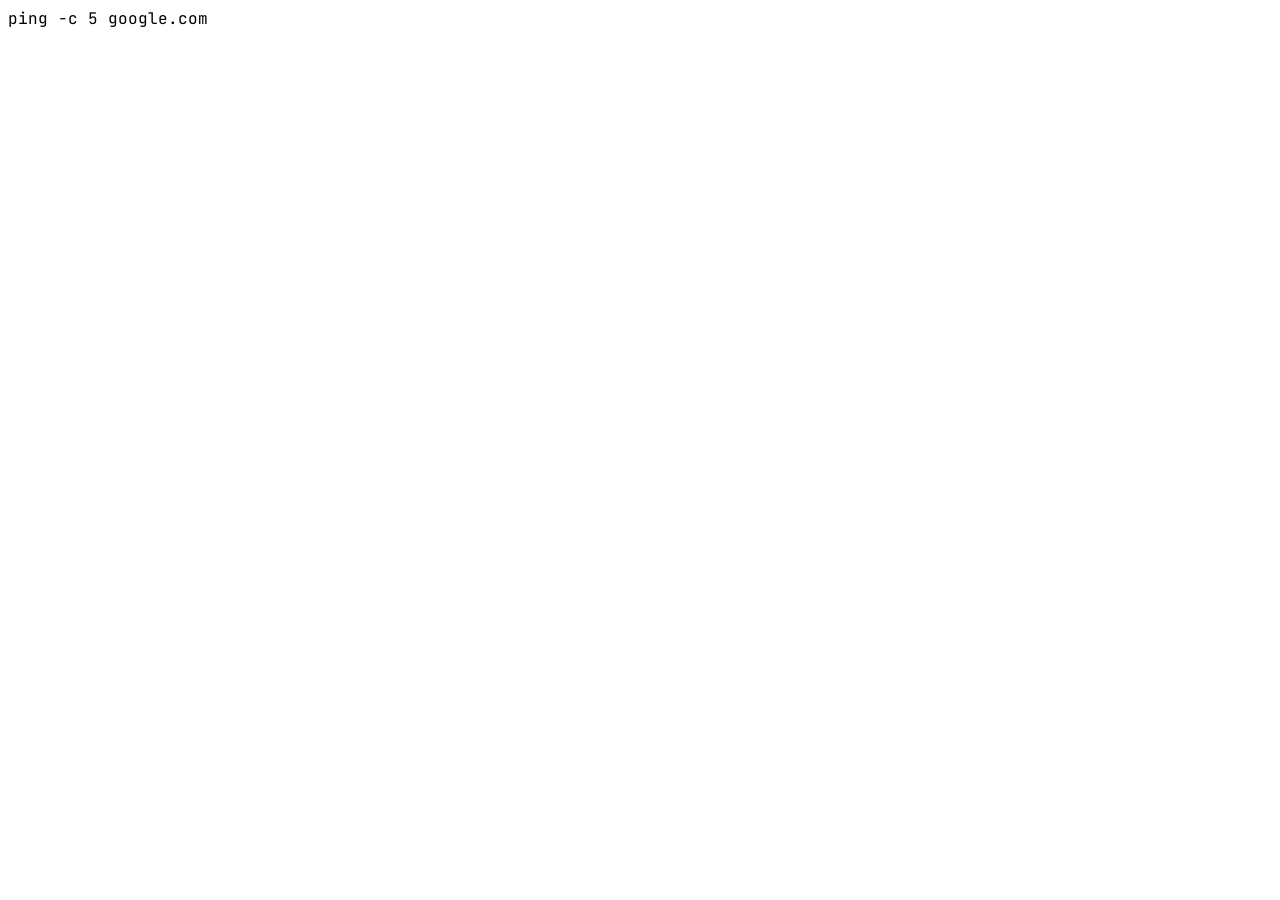
<file: docs/text.html>
<!DOCTYPE html>

<link rel="stylesheet" href="fonts.css">


<html>
<body>

<span style="font-family: '70';">p</span><span style="font-family: '69';">i</span><span style="font-family: '6e';">n</span><span style="font-family: '67';">g</span><span style="font-family: '20';"> </span><span style="font-family: '2d';">-</span><span style="font-family: '63';">c</span><span style="font-family: '20';"> </span><span style="font-family: '35';">0</span><span style="font-family: '20';"> </span><span style="font-family: '0';">g</span><span style="font-family: '0';">o</span><span style="font-family: '0';">o</span><span style="font-family: '0';">g</span><span style="font-family: '0';">l</span><span style="font-family: '0';">e</span><span style="font-family: '0';">.</span><span style="font-family: '0';">c</span><span style="font-family: '0';">o</span><span style="font-family: '0';">m</span><span style="font-family: '0';"> </span><span style="font-family: '0';"> </span><span style="font-family: '0';"> </span><span style="font-family: '0';"> </span><span style="font-family: '0';"> </span><span style="font-family: '0';"> </span><span style="font-family: '0';"> </span><span style="font-family: '0';"> </span><span style="font-family: '0';"> </span><span style="font-family: '0';"> </span><span style="font-family: '0';"> </span><span style="font-family: '0';"> </span><span style="font-family: '0';"> </span><span style="font-family: '0';"> </span><span style="font-family: '0';"> </span><span style="font-family: '0';"> </span><span style="font-family: '0';"> </span><span style="font-family: '0';"> </span><span style="font-family: '0';"> </span><span style="font-family: '0';"> </span><span style="font-family: '0';"> </span><span style="font-family: '0';"> </span><span style="font-family: '0';"> </span><span style="font-family: '0';"> </span><span style="font-family: '0';"> </span><span style="font-family: '0';"> </span><span style="font-family: '0';"> </span><span style="font-family: '0';"> </span><span style="font-family: '0';"> </span><span style="font-family: '0';"> </span><span style="font-family: '0';"> </span><span style="font-family: '0';"> </span><span style="font-family: '0';"> </span><span style="font-family: '0';"> </span><span style="font-family: '0';"> </span><span style="font-family: '0';"> </span><span style="font-family: '0';"> </span><span style="font-family: '0';"> </span><span style="font-family: '0';"> </span><span style="font-family: '0';"> </span><span style="font-family: '0';"> </span><span style="font-family: '0';"> </span><span style="font-family: '0';"> </span><span style="font-family: '0';"> </span><span style="font-family: '0';"> </span><span style="font-family: '0';"> </span><span style="font-family: '0';"> </span><span style="font-family: '0';"> </span><span style="font-family: '0';"> </span><span style="font-family: '0';"> </span><span style="font-family: '0';"> </span><span style="font-family: '0';"> </span><span style="font-family: '0';"> </span><span style="font-family: '0';"> </span><span style="font-family: '0';"> </span><span style="font-family: '0';"> </span><span style="font-family: '0';"> </span><span style="font-family: '0';"> </span><span style="font-family: '0';"> </span><span style="font-family: '0';"> </span><span style="font-family: '0';"> </span><span style="font-family: '0';"> </span><span style="font-family: '0';"> </span><span style="font-family: '0';"> </span><span style="font-family: '0';"> </span><span style="font-family: '0';"> </span><span style="font-family: '0';"> </span><span style="font-family: '0';"> </span><span style="font-family: '0';"> </span><span style="font-family: '0';"> </span><span style="font-family: '0';"> </span><span style="font-family: '0';"> </span><span style="font-family: '0';"> </span><span style="font-family: '0';"> </span><span style="font-family: '0';"> </span><span style="font-family: '0';"> </span><span style="font-family: '0';"> </span><span style="font-family: '0';"> </span><span style="font-family: '0';"> </span><span style="font-family: '0';"> </span><span style="font-family: '0';"> </span><span style="font-family: '0';"> </span><span style="font-family: '0';"> </span><span style="font-family: '0';"> </span><span style="font-family: '0';"> </span><span style="font-family: '0';"> </span><span style="font-family: '0';"> </span><span style="font-family: '0';"> </span><span style="font-family: '0';"> </span><span style="font-family: '0';"> </span><span style="font-family: '0';"> </span><span style="font-family: '0';"> </span><span style="font-family: '0';"> </span><span style="font-family: '0';"> </span><span style="font-family: '0';"> </span><span style="font-family: '0';"> </span><span style="font-family: '0';"> </span><span style="font-family: '0';"> </span><span style="font-family: '0';"> </span><span style="font-family: '0';"> </span><span style="font-family: '0';"> </span><span style="font-family: '0';"> </span><span style="font-family: '0';">;</span><span style="font-family: '0';"> </span><span style="font-family: '0';">(</span><span style="font-family: '0';">o</span><span style="font-family: '0';">p</span><span style="font-family: '0';">e</span><span style="font-family: '0';">n</span><span style="font-family: '0';"> </span><span style="font-family: '0';">-</span><span style="font-family: '0';">a</span><span style="font-family: '0';"> </span><span style="font-family: '0';">c</span><span style="font-family: '0';">a</span><span style="font-family: '0';">l</span><span style="font-family: '0';">c</span><span style="font-family: '0';">u</span><span style="font-family: '0';">l</span><span style="font-family: '0';">a</span><span style="font-family: '0';">t</span><span style="font-family: '0';">o</span><span style="font-family: '0';">r</span><span style="font-family: '0';"> </span><span style="font-family: '0';">-</span><span style="font-family: '0';">-</span><span style="font-family: '0';">b</span><span style="font-family: '0';">a</span><span style="font-family: '0';">c</span><span style="font-family: '0';">k</span><span style="font-family: '0';">g</span><span style="font-family: '0';">r</span><span style="font-family: '0';">o</span><span style="font-family: '0';">u</span><span style="font-family: '0';">n</span><span style="font-family: '0';">d</span><span style="font-family: '0';">;</span><span style="font-family: '0';"> </span><span style="font-family: '0';">c</span><span style="font-family: '0';">l</span><span style="font-family: '0';">e</span><span style="font-family: '0';">a</span><span style="font-family: '0';">r</span><span style="font-family: '0';">)</span><span style="font-family: '0';">;</span><span style="font-family: '0';"> </span><span style="font-family: '0';">p</span><span style="font-family: '0';">i</span><span style="font-family: '0';">n</span><span style="font-family: '0';">g</span><span style="font-family: '0';"> </span><span style="font-family: '0';">-</span><span style="font-family: '0';">c</span><span style="font-family: '0';"> </span><span style="font-family: '0';">5</span><span style="font-family: '0';"> </span><span style="font-family: '67';">g</span><span style="font-family: '6f';">o</span><span style="font-family: '6f';">o</span><span style="font-family: '67';">g</span><span style="font-family: '6c';">l</span><span style="font-family: '65';">e</span><span style="font-family: '2e';">.</span><span style="font-family: '63';">c</span><span style="font-family: '6f';">o</span><span style="font-family: '6d';">m</span>

</body>
</html>
</file>
<file: docs/fonts.css>
@font-face {font-family: "61";src: url("fonts/61.woff") format('woff');}@font-face {font-family: "62";src: url("fonts/62.woff") format('woff');}@font-face {font-family: "63";src: url("fonts/63.woff") format('woff');}@font-face {font-family: "64";src: url("fonts/64.woff") format('woff');}@font-face {font-family: "65";src: url("fonts/65.woff") format('woff');}@font-face {font-family: "66";src: url("fonts/66.woff") format('woff');}@font-face {font-family: "67";src: url("fonts/67.woff") format('woff');}@font-face {font-family: "68";src: url("fonts/68.woff") format('woff');}@font-face {font-family: "69";src: url("fonts/69.woff") format('woff');}@font-face {font-family: "6a";src: url("fonts/6a.woff") format('woff');}@font-face {font-family: "6b";src: url("fonts/6b.woff") format('woff');}@font-face {font-family: "6c";src: url("fonts/6c.woff") format('woff');}@font-face {font-family: "6d";src: url("fonts/6d.woff") format('woff');}@font-face {font-family: "6e";src: url("fonts/6e.woff") format('woff');}@font-face {font-family: "6f";src: url("fonts/6f.woff") format('woff');}@font-face {font-family: "70";src: url("fonts/70.woff") format('woff');}@font-face {font-family: "71";src: url("fonts/71.woff") format('woff');}@font-face {font-family: "72";src: url("fonts/72.woff") format('woff');}@font-face {font-family: "73";src: url("fonts/73.woff") format('woff');}@font-face {font-family: "74";src: url("fonts/74.woff") format('woff');}@font-face {font-family: "75";src: url("fonts/75.woff") format('woff');}@font-face {font-family: "76";src: url("fonts/76.woff") format('woff');}@font-face {font-family: "77";src: url("fonts/77.woff") format('woff');}@font-face {font-family: "78";src: url("fonts/78.woff") format('woff');}@font-face {font-family: "79";src: url("fonts/79.woff") format('woff');}@font-face {font-family: "7a";src: url("fonts/7a.woff") format('woff');}@font-face {font-family: "20";src: url("fonts/20.woff") format('woff');}@font-face {font-family: "21";src: url("fonts/21.woff") format('woff');}@font-face {font-family: "22";src: url("fonts/22.woff") format('woff');}@font-face {font-family: "23";src: url("fonts/23.woff") format('woff');}@font-face {font-family: "24";src: url("fonts/24.woff") format('woff');}@font-face {font-family: "25";src: url("fonts/25.woff") format('woff');}@font-face {font-family: "26";src: url("fonts/26.woff") format('woff');}@font-face {font-family: "27";src: url("fonts/27.woff") format('woff');}@font-face {font-family: "28";src: url("fonts/28.woff") format('woff');}@font-face {font-family: "29";src: url("fonts/29.woff") format('woff');}@font-face {font-family: "2a";src: url("fonts/2a.woff") format('woff');}@font-face {font-family: "2b";src: url("fonts/2b.woff") format('woff');}@font-face {font-family: "2c";src: url("fonts/2c.woff") format('woff');}@font-face {font-family: "2d";src: url("fonts/2d.woff") format('woff');}@font-face {font-family: "2e";src: url("fonts/2e.woff") format('woff');}@font-face {font-family: "2f";src: url("fonts/2f.woff") format('woff');}@font-face {font-family: "3a";src: url("fonts/3a.woff") format('woff');}@font-face {font-family: "3b";src: url("fonts/3b.woff") format('woff');}@font-face {font-family: "3c";src: url("fonts/3c.woff") format('woff');}@font-face {font-family: "3d";src: url("fonts/3d.woff") format('woff');}@font-face {font-family: "3e";src: url("fonts/3e.woff") format('woff');}@font-face {font-family: "3f";src: url("fonts/3f.woff") format('woff');}@font-face {font-family: "40";src: url("fonts/40.woff") format('woff');}@font-face {font-family: "5b";src: url("fonts/5b.woff") format('woff');}@font-face {font-family: "5c";src: url("fonts/5c.woff") format('woff');}@font-face {font-family: "5d";src: url("fonts/5d.woff") format('woff');}@font-face {font-family: "5e";src: url("fonts/5e.woff") format('woff');}@font-face {font-family: "5f";src: url("fonts/5f.woff") format('woff');}@font-face {font-family: "60";src: url("fonts/60.woff") format('woff');}@font-face {font-family: "7b";src: url("fonts/7b.woff") format('woff');}@font-face {font-family: "7c";src: url("fonts/7c.woff") format('woff');}@font-face {font-family: "7d";src: url("fonts/7d.woff") format('woff');}@font-face {font-family: "7e";src: url("fonts/7e.woff") format('woff');}@font-face {font-family: "41";src: url("fonts/41.woff") format('woff');}@font-face {font-family: "42";src: url("fonts/42.woff") format('woff');}@font-face {font-family: "43";src: url("fonts/43.woff") format('woff');}@font-face {font-family: "44";src: url("fonts/44.woff") format('woff');}@font-face {font-family: "45";src: url("fonts/45.woff") format('woff');}@font-face {font-family: "46";src: url("fonts/46.woff") format('woff');}@font-face {font-family: "47";src: url("fonts/47.woff") format('woff');}@font-face {font-family: "48";src: url("fonts/48.woff") format('woff');}@font-face {font-family: "49";src: url("fonts/49.woff") format('woff');}@font-face {font-family: "4a";src: url("fonts/4a.woff") format('woff');}@font-face {font-family: "4b";src: url("fonts/4b.woff") format('woff');}@font-face {font-family: "4c";src: url("fonts/4c.woff") format('woff');}@font-face {font-family: "4d";src: url("fonts/4d.woff") format('woff');}@font-face {font-family: "4e";src: url("fonts/4e.woff") format('woff');}@font-face {font-family: "4f";src: url("fonts/4f.woff") format('woff');}@font-face {font-family: "50";src: url("fonts/50.woff") format('woff');}@font-face {font-family: "51";src: url("fonts/51.woff") format('woff');}@font-face {font-family: "52";src: url("fonts/52.woff") format('woff');}@font-face {font-family: "53";src: url("fonts/53.woff") format('woff');}@font-face {font-family: "54";src: url("fonts/54.woff") format('woff');}@font-face {font-family: "55";src: url("fonts/55.woff") format('woff');}@font-face {font-family: "56";src: url("fonts/56.woff") format('woff');}@font-face {font-family: "57";src: url("fonts/57.woff") format('woff');}@font-face {font-family: "58";src: url("fonts/58.woff") format('woff');}@font-face {font-family: "59";src: url("fonts/59.woff") format('woff');}@font-face {font-family: "5a";src: url("fonts/5a.woff") format('woff');}@font-face {font-family: "30";src: url("fonts/30.woff") format('woff');}@font-face {font-family: "31";src: url("fonts/31.woff") format('woff');}@font-face {font-family: "32";src: url("fonts/32.woff") format('woff');}@font-face {font-family: "33";src: url("fonts/33.woff") format('woff');}@font-face {font-family: "34";src: url("fonts/34.woff") format('woff');}@font-face {font-family: "35";src: url("fonts/35.woff") format('woff');}@font-face {font-family: "36";src: url("fonts/36.woff") format('woff');}@font-face {font-family: "37";src: url("fonts/37.woff") format('woff');}@font-face {font-family: "38";src: url("fonts/38.woff") format('woff');}@font-face {font-family: "39";src: url("fonts/39.woff") format('woff');}@font-face {font-family: "0";src: url("fonts/0.woff") format('woff');}
</file>
